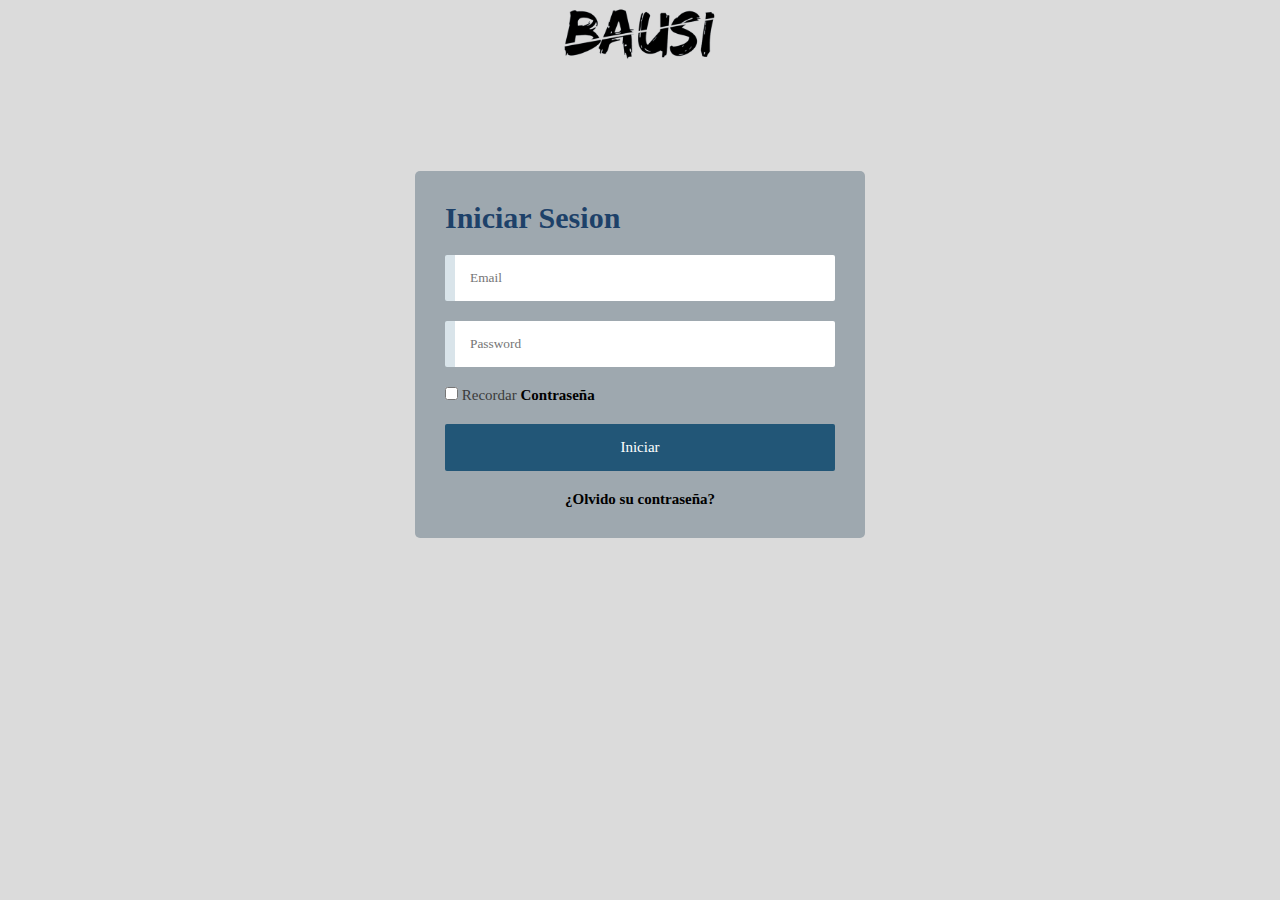
<file: Bootstrap - Reto (Digibootcamps)/Inicio-Sesion.html>
<!DOCTYPE html>
<html lang="es">
<head>
    <meta charset="UTF-8">
    <meta http-equiv="X-UA-Compatible" content="IE=edge">
    <meta name="viewport" content="width=device-width, initial-scale=1.0">
    <title>Login</title>
    <link rel="stylesheet" href="assets/css/formularios.css">
</head>
<body>
    <center><img src="assets/images/logo-bausi.png" class="logo-brand" alt="logo"></center>
    <!--FORMULARIO---->
    <form class="form" action="index.html">
        
        <!--TITULO------------------------>
        <h1 class="titulo">Iniciar Sesion</h1>
        
        <!--CAJAS-DE-ENTRADA-DE-DATOS------------------------------------------------>
        <input class="cajas" type="email" placeholder="Email" required maxlength="30">
        <input class="cajas" type="password" placeholder="Password" required maxlength="30">
        
        <!--RECORDAR CONTRASEÑA---------------------------------------------------------------------------------->
        <p class="termino1"><input type="checkbox">  Recordar <a class="termino2" href="">Contraseña</a></p>
        
        <!--BOTON-DE-LOGEARSE------------------------->
       <input href="index.html" type="submit" class="btn" value="Iniciar">
    
        
        <!--RECUPERAR-CONTRASEÑA---------------------------------------------------------->
        <p class="tengo-cuenta"><a href="#" class="tengo-cuenta">¿Olvido su contraseña?</a></p>
        
    </form>
    
    
</body>
</html>
</file>
<file: Bootstrap - Reto (Digibootcamps)/assets/css/formularios.css>
/*--ACOMODANDO-MARGENES-PADDING--*/
*{
    margin: 0;
    padding: 0;
    box-sizing: border-box;
    font-family: 'Open sans';
}
/*--IMAGEN-DE-FONDO--------------*/
body{
    background-color:#dbdbdb;
    /*background-image: ;*/
    background-position: center center;
    background-repeat: no-repeat;
    background-size: cover;
    background-attachment: fixed;
    font-size: 15px;
}
/*--FORMULARIO-------------------*/
.form{
    width: 450px;
    padding: 30px;
    margin: auto;
    margin-top: 100px;
    background: rgba(15, 50, 72, 0.3);
    border-radius: 5px;
}
/*--TITULO-----------------------*/
.titulo{
    color: #1d4169;
    margin-bottom: 20px;
}
/*--CAJAS-DE-DATOS---------------*/
.cajas{
    width: 100%;
    padding: 15px;
    margin-bottom: 20px;
    border-radius: 2px;
    border: none;
    border-left: 10px solid #d9e4ea;
    transition: all .5s ease;
}
.cajas:hover, .cajas:focus{
    border-left: 10px solid #1a4c7e;
}
/*--RECORDAR CONTRASEÑA-------*/
.termino1{
    text-align: left;
    color: #3b3b3b;
}
.termino2{
    color: #000000;
    text-decoration: none;
    font-weight: bold;
}
.termino2:hover{
    color: #dbdbdb;
}
/*--BOTON-DE-LOGEARSE---------*/
.btn{
    width: 100%;
    padding: 15px;
    border-radius: 2px;
    border: none;
    margin: 20px 0;
    font-size: 15px;
    background: #225677;
    color: white;
    cursor: pointer;
    transition: all .5s ease;
}
.btn:hover{
    background: #133043;
}
/*--RECUPERAR CONTRASEÑA--------------*/
.tengo-cuenta{
    text-align: center;
    color: #000000;
    font-weight: bold;
    text-decoration: none;
}
.tengo-cuenta:hover{
    color: #dbdbdb;
}
.logo-brand{
    max-width: 180px;
    min-width: 160px;
}
</file>
